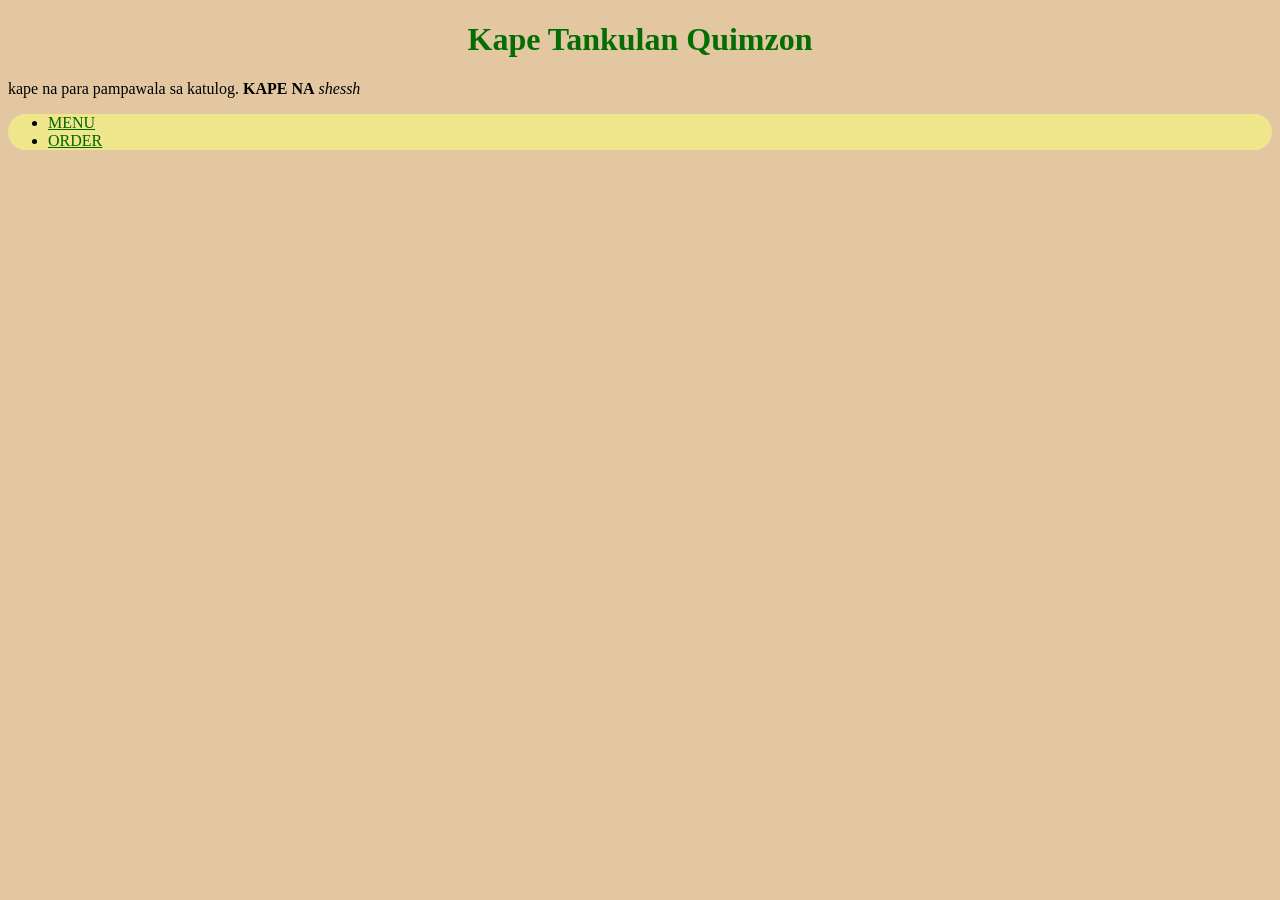
<file: index.html>
<!DOCTYPE html>
<html lang="en">
<head>
    <meta charset="UTF-8">
    <meta name="viewport" content="width=device-width, initial-scale=1.0">
    <title>Kape Tankulan Quimzon</title>
    <link rel="stylesheet" href="style.css">
</head>
<body>
    
    <h1>Kape Tankulan Quimzon</h1>

    <p class="tagline">kape na para pampawala sa katulog. <strong>KAPE NA</strong><em>  shessh </em></p>

    <ul>

        <li><a href="pages/menu.html">MENU</a></li>
        <li><a href="pages/order.html">ORDER</a></li>


    </ul>

</body>
</html>
</file>
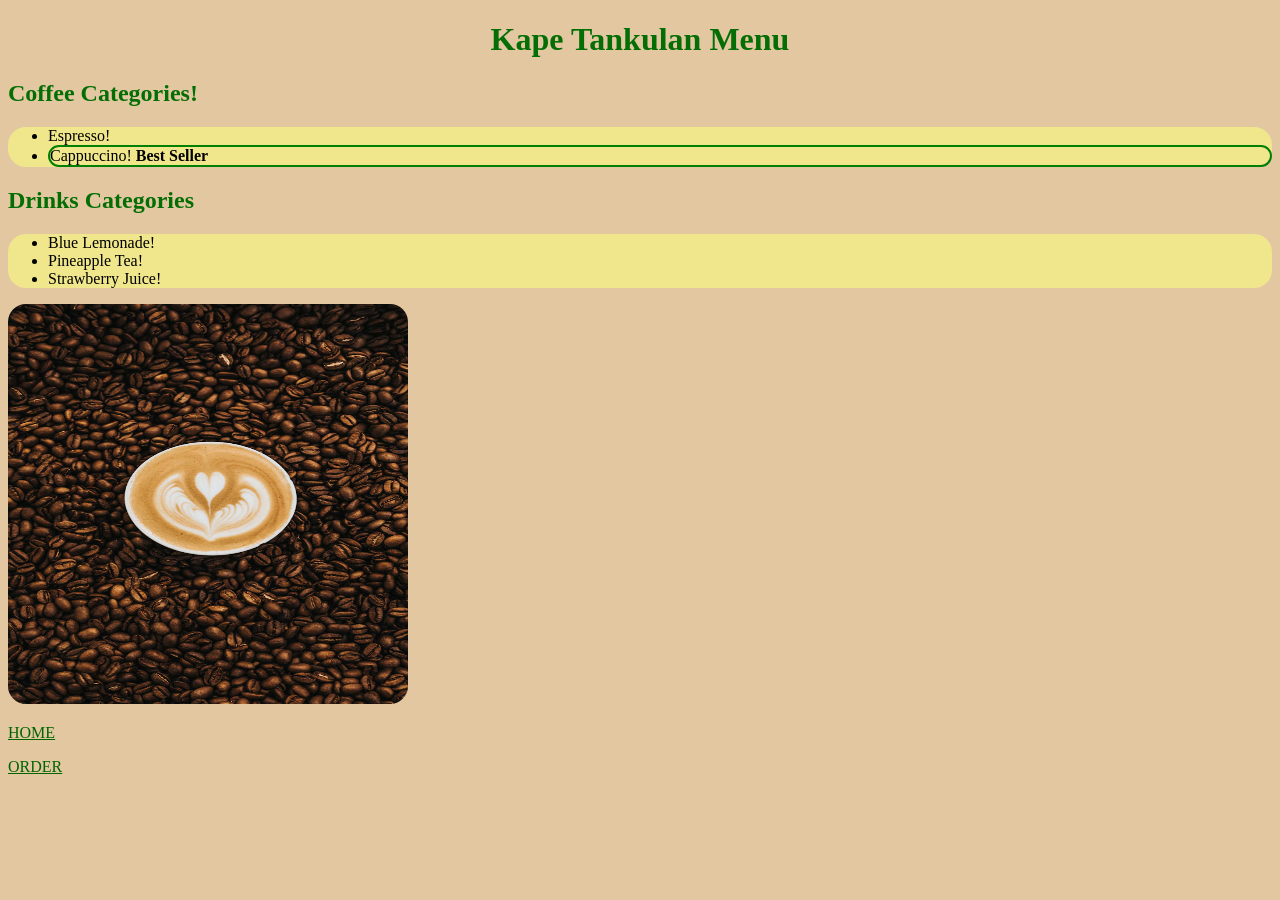
<file: pages/menu.html>
<!DOCTYPE html>
<html lang="en">
<head>
    <meta charset="UTF-8">
    <meta name="viewport" content="width=device-width, initial-scale=1.0">
    <title>Kape Tankulan Menu</title>
    <link rel="stylesheet" href="../style.css">
</head>
<body>
    <h1>Kape Tankulan Menu</h1>

    <h2>Coffee Categories!</h2>

    <ul>
        <li>Espresso!</li>
        <li id="Best-seller">Cappuccino! <strong>Best Seller</strong></li>
    </ul>
    
    <h2>Drinks Categories</h2>
    <ul>
        <li>Blue Lemonade!</li>
        <li>Pineapple Tea!</li>
        <li>Strawberry Juice!</li>
    </ul>

    <img src="../images/cappuccino.avif" alt="top view photography of heart latte coffee" width="400" height="400">


    <p><a href="../index.html">HOME</a></p>

    <P><a href="order.html">ORDER</a></P>

</body>
</html>
</file>
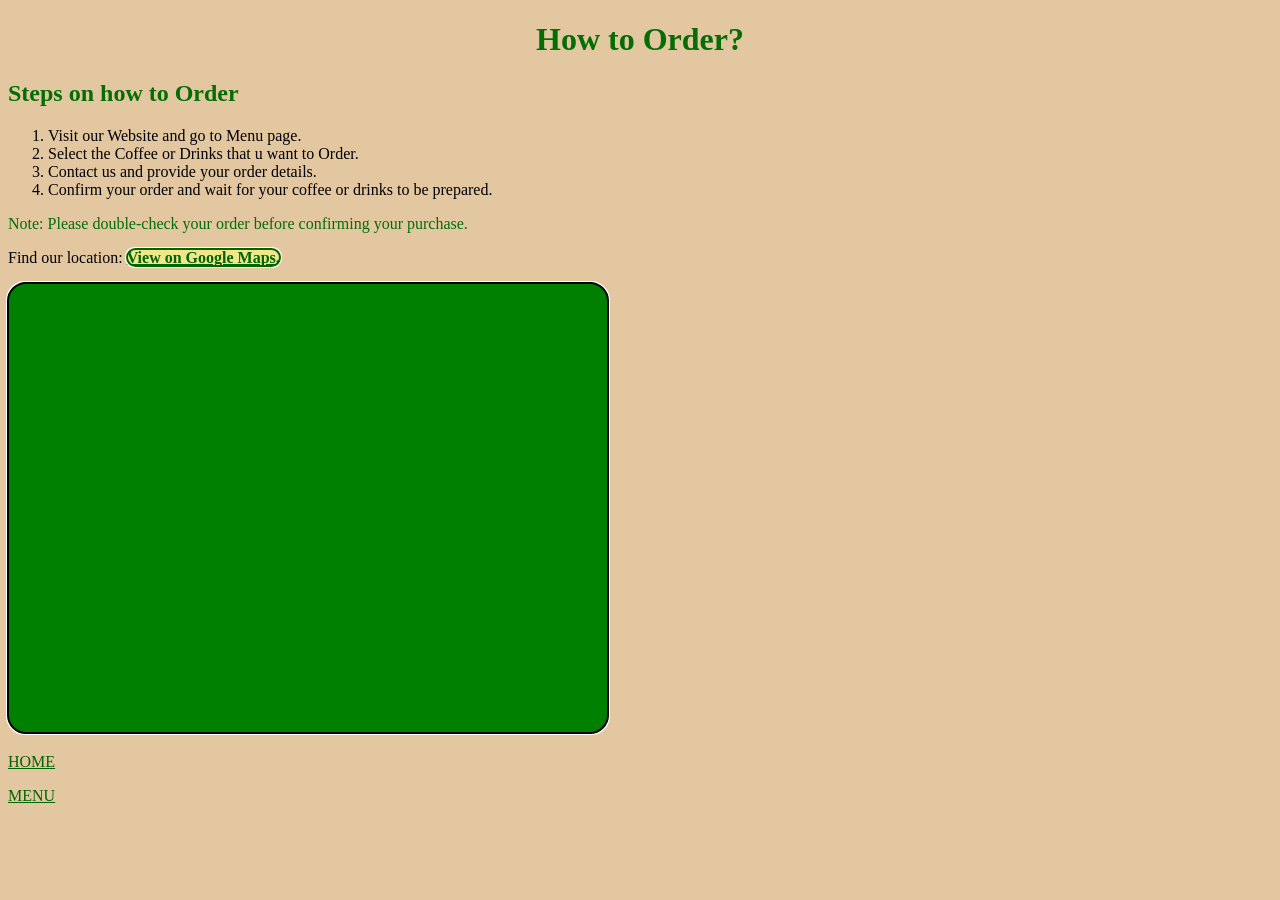
<file: pages/order.html>
<!DOCTYPE html>
<html lang="en">
<head>
    <meta charset="UTF-8">
    <meta name="viewport" content="width=device-width, initial-scale=1.0">
    <title>How to Order!</title>
    <link rel="stylesheet" href="../style.css">
</head>
<body>
    <h1>How to Order?</h1>
    <h2>Steps on how to Order</h2>
    <ol>
        <li>Visit our Website and go to Menu page.</li>
        <li>Select the Coffee or Drinks that u want to Order.</li>
        <li>Contact us and provide your order details.</li>
        <li>Confirm your order and wait for your coffee or drinks to be prepared.</li>
    </ol>

     <p class="note">
        Note: Please double-check your order before confirming your purchase.

    </p>

    <p>
        Find our location:
        <a class="Gmap" href="https://www.google.com/maps" target="_blank" rel="noopener noreferrer">
        <strong>View on Google Maps.</strong></a>
    </p>
    
        <iframe src="https://www.google.com/maps/embed?pb=!1m14!1m12!1m3!1d4252.198440972538!2d124.86478004359786!3d8.358155352228476!2m3!1f0!2f0!3f0!3m2!1i1024!2i768!4f13.1!5e0!3m2!1sen!2sph!4v1793338759920!5m2!1sen!2sph" width="600" height="450" style="border:0;" allowfullscreen="" loading="lazy" referrerpolicy="strict-origin-when-cross-origin"></iframe>

        <p><a href="../index.html">HOME</a></li></a>


        <p><a href="menu.html">MENU</a></li></a>



</body>
</html>
</file>
<file: style.css>
body {
    background-color: rgb(227, 199, 161);
    font-family: 'Times New Roman', Times, serif;
    color: black;
}

h1 {
   text-align: center;
}

h1, h2 {
     color: rgb(4, 110, 4);
}


.tagline {
     color: black;
}

.note {
    color: rgb(4, 110, 4);
}


ul {
    background-color: khaki;
    border: 2mm;
    border-radius: 18px;
}


#Best-seller {
    
    border-radius: 18px;
    border: 2px solid green;
    margin: 20 20;
}

img {
    background-color: green;
    border-radius: 18px;
    outline-color: green;
    outline: 10px;
}

a {
    color: darkgreen;
}

iframe {
    background-color: green;
    border: 10px;
    border-radius: 18px;
    outline: auto;
}

.Gmap {
    background-color: khaki;
    border: 20px;
    border-radius: 10px;
    outline: auto;
}
</file>
